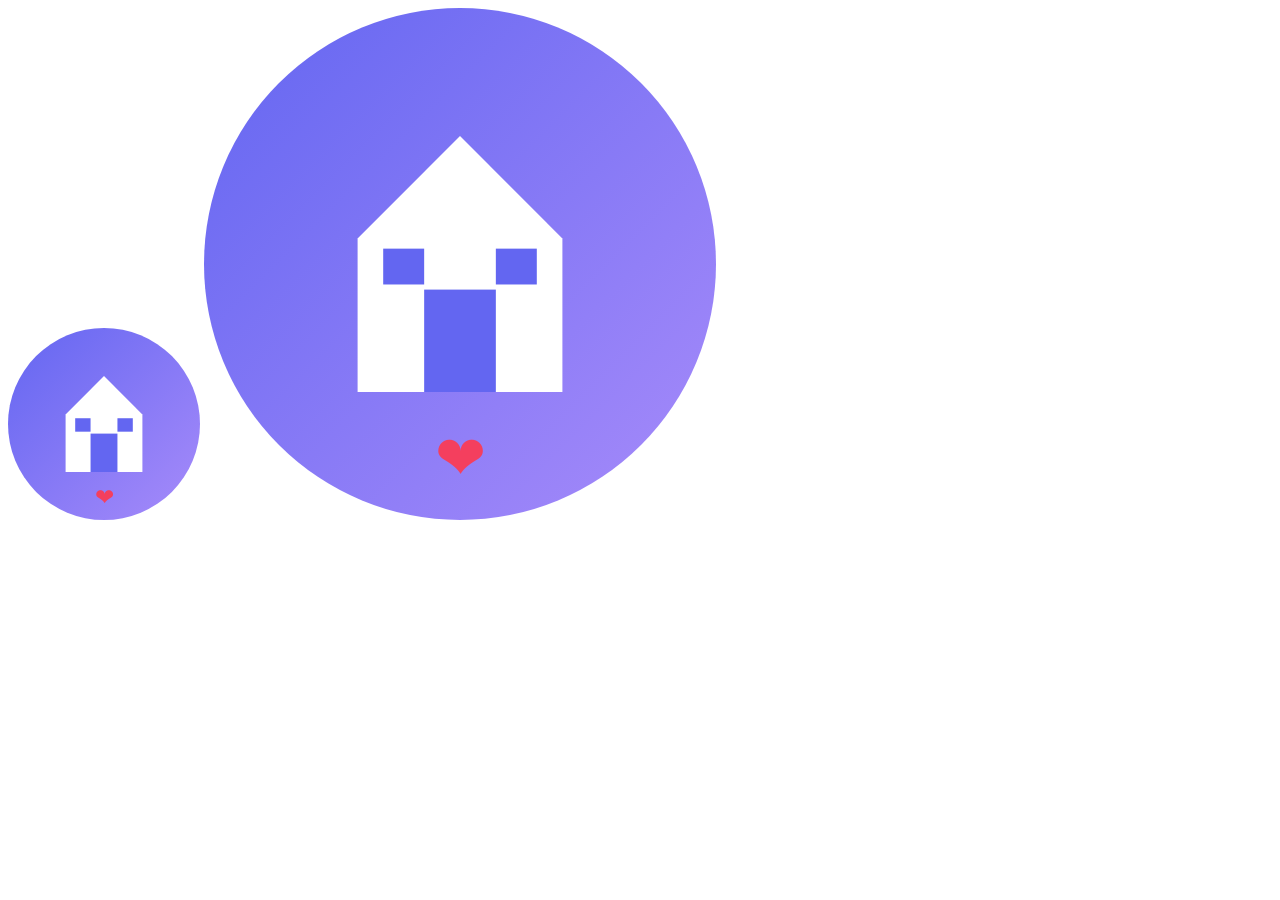
<file: create_icons.html>
<!DOCTYPE html>
<html>
<body>
<canvas id="c192" width="192" height="192"></canvas>
<canvas id="c512" width="512" height="512"></canvas>
<script>
function drawIcon(canvas) {
    var ctx = canvas.getContext("2d");
    var s = canvas.width;
    var r = s / 2;

    // Background circle
    ctx.beginPath();
    ctx.arc(r, r, r, 0, Math.PI * 2);
    var grad = ctx.createLinearGradient(0, 0, s, s);
    grad.addColorStop(0, "#6366f1");
    grad.addColorStop(1, "#a78bfa");
    ctx.fillStyle = grad;
    ctx.fill();

    // House shape
    ctx.fillStyle = "white";
    ctx.beginPath();
    ctx.moveTo(r, s * 0.25);
    ctx.lineTo(s * 0.7, s * 0.45);
    ctx.lineTo(s * 0.7, s * 0.75);
    ctx.lineTo(s * 0.3, s * 0.75);
    ctx.lineTo(s * 0.3, s * 0.45);
    ctx.closePath();
    ctx.fill();

    // Door
    ctx.fillStyle = "#6366f1";
    ctx.fillRect(s * 0.43, s * 0.55, s * 0.14, s * 0.2);

    // Window
    ctx.fillRect(s * 0.35, s * 0.47, s * 0.08, s * 0.07);
    ctx.fillRect(s * 0.57, s * 0.47, s * 0.08, s * 0.07);

    // Heart
    ctx.fillStyle = "#f43f5e";
    ctx.font = (s * 0.12) + "px Arial";
    ctx.textAlign = "center";
    ctx.fillText("❤", r, s * 0.92);
}

drawIcon(document.getElementById("c192"));
drawIcon(document.getElementById("c512"));

// Download function
function download(canvas, name) {
    var link = document.createElement("a");
    link.download = name;
    link.href = canvas.toDataURL("image/png");
    link.click();
}

// Auto download
setTimeout(function() {
    download(document.getElementById("c192"), "icon-192.png");
    download(document.getElementById("c512"), "icon-512.png");
    alert("Icons downloaded! Move them to your familyhub/static/ folder.");
}, 500);
</script>
</body>
</html>
</file>
